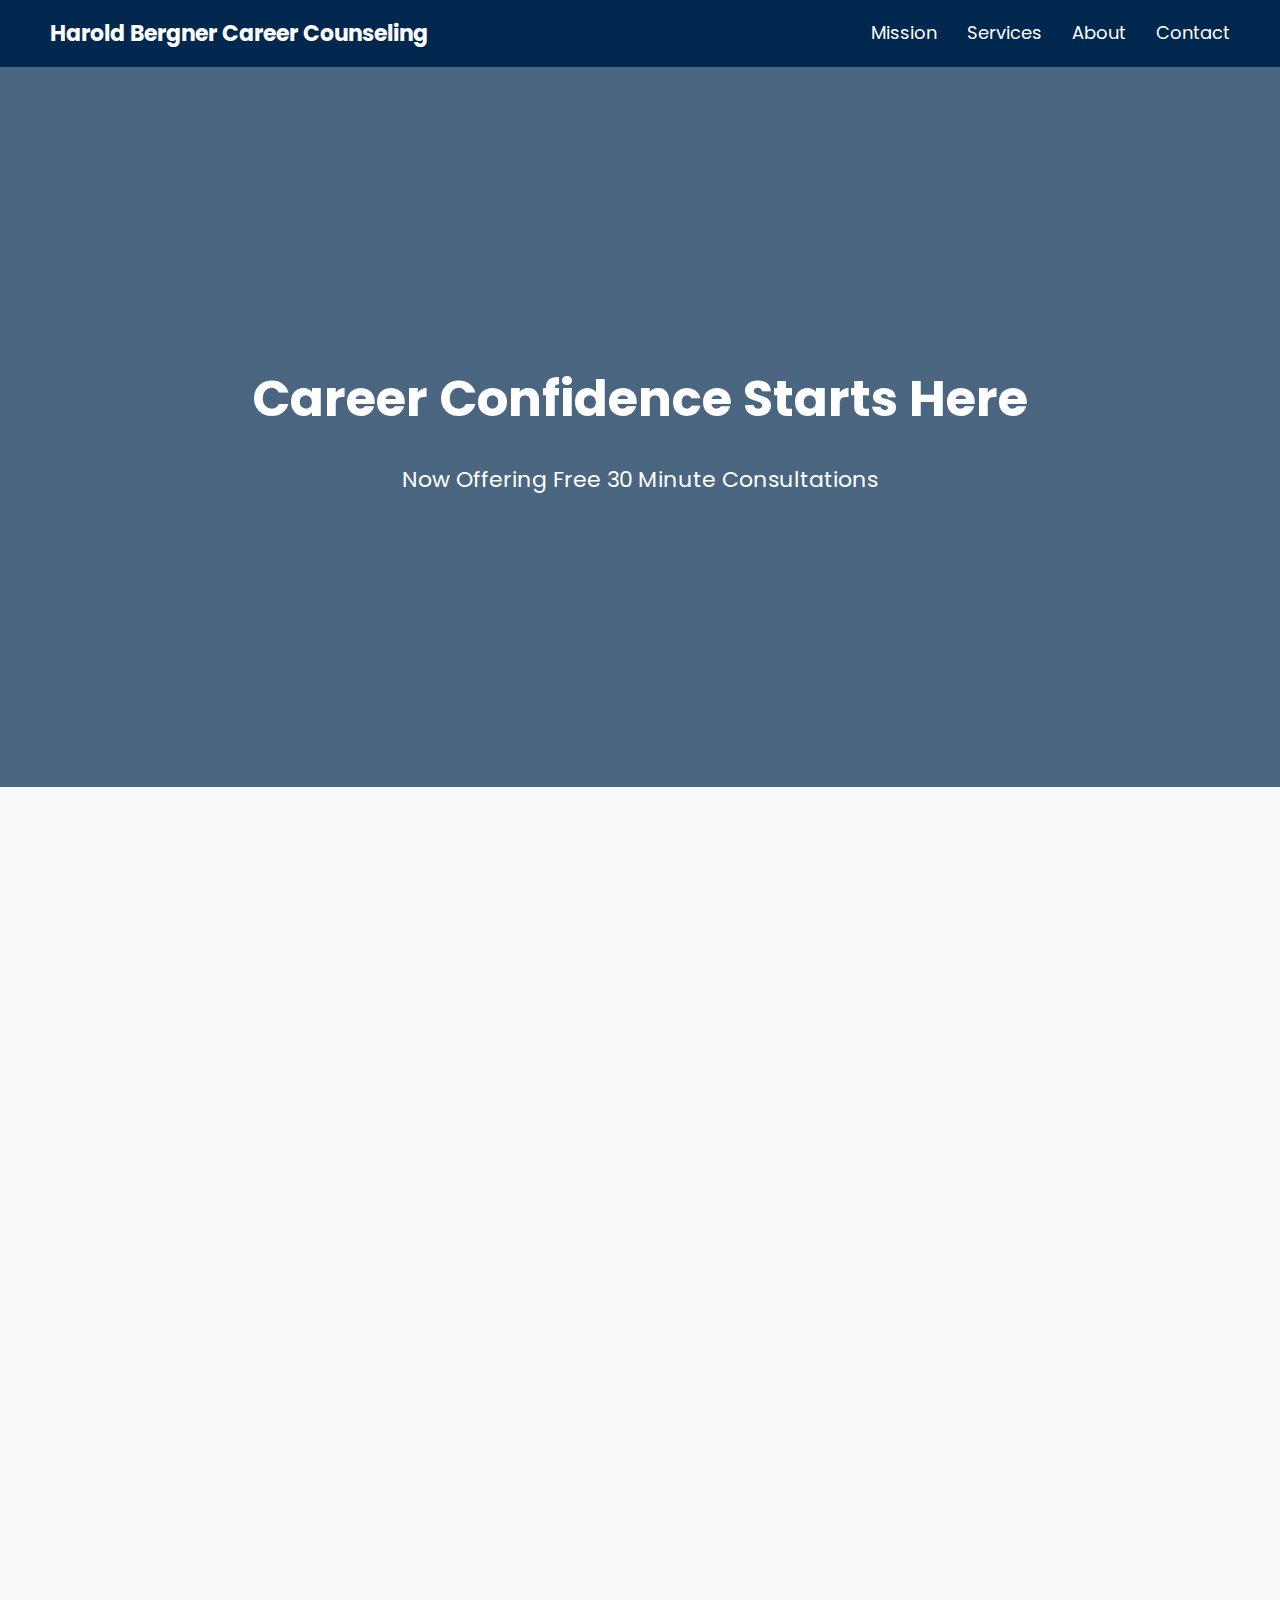
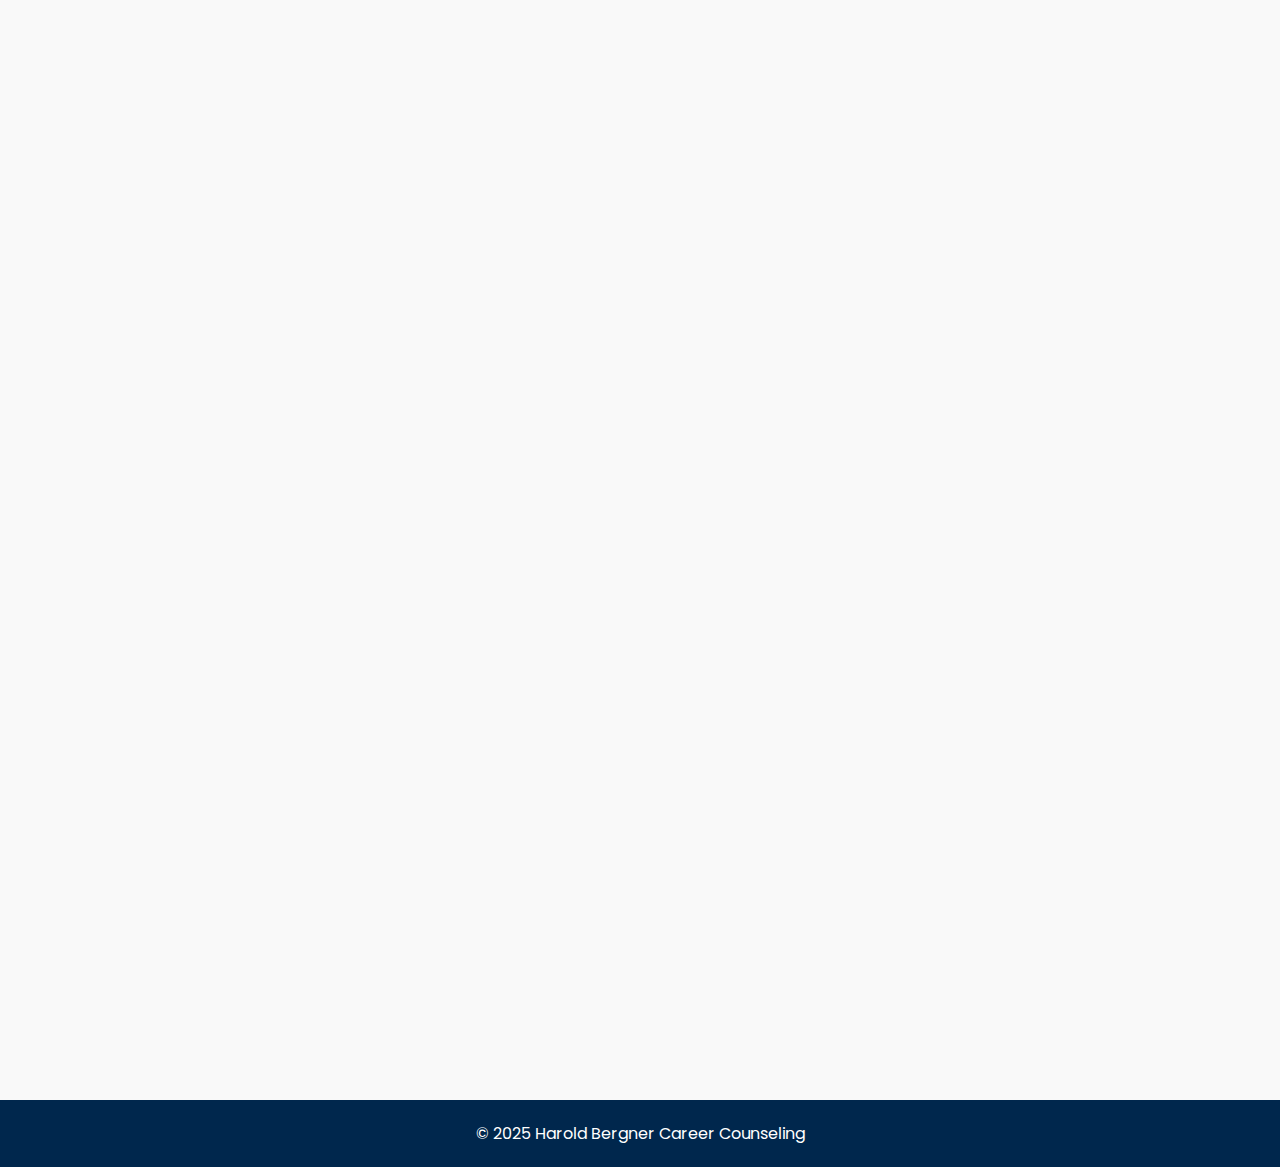
<file: index.html>
<!DOCTYPE html>
<html lang="en">
<head>
    <meta charset="UTF-8">
    <meta name="viewport" content="width=device-width, initial-scale=1.0">
    <title>Harold Bergner Career Counseling</title>
    <link rel="stylesheet" href="styles.css">
    <!-- Add Google Font for better cross-platform typography -->
    <link rel="preconnect" href="https://fonts.googleapis.com">
    <link rel="preconnect" href="https://fonts.gstatic.com" crossorigin>
    <link href="https://fonts.googleapis.com/css2?family=Poppins:wght@400;500;700&display=swap" rel="stylesheet">
</head>
<body>
    <!-- Navigation Bar -->
    <nav class="navbar">
        <div class="logo">Harold Bergner Career Counseling</div>
        <!-- Menu toggle for mobile will be added via JavaScript -->
        <ul class="nav-links">
            <li><a href="#mission" class="nav-link">Mission</a></li>
            <li><a href="#services" class="nav-link">Services</a></li>
            <li><a href="#about" class="nav-link">About</a></li>
            <li><a href="#contact" class="nav-link">Contact</a></li>
        </ul>
    </nav>

    <!-- Hero Section -->
    <section class="hero">
        <div class="hero-content">
            <h1>Career Confidence Starts Here</h1>
            <p>Now Offering Free 30 Minute Consultations</p>
        </div>
    </section>

    <!-- Mission Statement Section -->
    <section id="mission" class="content-section">
        <h2>Mission Statement</h2>
        <p>Dear Students,</p>
        <p>At elite universities, students are often told that there are only a few set paths to success, and that deviating from these paths puts you at a disadvantage. Take, for example, the pressure many students feel to decide on a career in investment banking by the start of their sophomore year, or the constant pressure to network relentlessly to secure a job. The message is clear: if you don't commit to one of these paths early enough, you'll be left behind.</p>
        <p>However, many students fail to recognize the inherent value in simply being at a top-tier university and having a solid resume. These credentials alone can make them competitive for a wide variety of roles. It's often the students who should be the least worried who worry the most—I know because I was one of them.</p>
        <p>I'm starting Harold Bergner Career Counseling because I want to help students alleviate the stress that comes with career planning. College is the best time of your life. You're old enough to start to have an identity but young enough to not have the weight of real-world responsibilities. Outside of class and studying, it should be spent socializing and exploring genuine areas of interest, not forcing yourself to do things you don't want to just to get "ahead" in your career.</p>
        <p>While university career counselors can offer valuable guidance in some cases, they often present the recruitment process as a formula – do X, Y, and Z, and with your grades and resume, you'll land the job. The truth? There's no formula, and luck plays a huge role in landing any job offer. Does the exact wording of your resume really matter? Think about it from the perspective of a recruiter who has to read 200 of them – no! Is that one networking call going to push you over the edge? Probably not. They push "straight-line methods" because that's what they were taught to do, and sure, they work sometimes. But this approach isn't the best fit for many students and offers no guarantee of success. It often leads students to pour all their energy into one narrow path, closing off other opportunities that might be a better fit.</p>
        <p>What I offer to students that university career counselors cannot is context — context that is impossible to have while going through the process, context that I certainly lacked at the time. Some examples of context:</p>
        <ul class="highlights">
            <li>It is possible to get a prestigious finance job with no networking and no prior finance experience.</li>
            <li>Companies aren't looking to hire Albert Einstein. They're hiring a 23-year-old kid. The bar for excellence is not that high.</li>
            <li>You may not actually end up being happy with the job you've been working so hard to get (a friend of mine has already switched and two are actively trying to).</li>
            <li>You could have a 2.5 GPA and a thin resume and 99% of entry-level jobs would consider you.</li>
        </ul>
        <p>I work with students at every stage of their college journey. For freshmen and sophomores, we focus on how your major and course selection can guide your career exploration. For juniors and seniors, the focus shifts to tactical strategies for landing interviews and securing job offers.</p>
        <p>My rates are significantly cheaper than the so-called "experts," and I am offering free 30-minute consultations. How we work together will depend on what you need — some students may want regular live sessions, while others might just have occasional questions here and there. If you're interested in my services, please don't hesitate to reach out.</p>
        <p>And remember – you got this!</p>
        <p>Sincerely, <br> Harold Bergner</p>
    </section>

    <!-- Services Section -->
    <section id="services" class="content-section">
        <h2>Services</h2>
        <div class="service-group">
            <p><strong>Services I Offer:</strong></p>
            <ul class="highlights">
                <li>Career Exploration: There's a lot out there</li>
                <li>Course Selection: Do what interests you, but college is a great place to build technical skills</li>
                <li>Resume Strengthening Strategies: Quantity > quality in many cases</li>
                <li>Interview Strategies: Don't overdo it—just be yourself.</li>
                <li>Networking Strategies: Mostly overrated</li>
            </ul>
        </div>
        <div class="service-group">
            <p><strong>Services I Probably Won't Offer (But depends on the student):</strong></p>
            <ul class="highlights">
                <li>In-depth Resume Review: Leave that to the University counselors</li>
                <li>Live Interview Prep: Behavioral, banking technicals, consulting cases, etc.</li>
                <li>Inspiring Fear, Crippling Confidence, or Making Myself the Focal Point of Your Life</li>
            </ul>
        </div>
    </section>

    <!-- About Me Section -->
    <section id="about" class="content-section">
        <h2>About</h2>
        <p>I'm originally from Boca Raton, Florida, and I studied Information Science and Economics at Cornell. Early on, I struggled with the recruiting process, but over time I figured out strategies that actually worked. After graduating, I started working as a Business Analyst at Capital One. Outside of work, you'll usually find me playing basketball, going for a run, or hanging out with friends.</p>
    </section>
    
    <!-- Contact Info Section -->
    <section id="contact" class="content-section">
        <h2>Contact Me</h2>
        <div class="contact-info">
            <p>📧 <a href="mailto:haroldbergner@gmail.com">haroldbergner@gmail.com</a></p>
            <p>📞 <a href="tel:5618668373">561-866-8373</a></p>
            <p>🖇️ <a href="https://www.linkedin.com/in/harold-bergner-a81613199/" target="_blank">Connect on LinkedIn</a></p>
            <p>📍 1919 North Nash Street, Arlington, VA 22209</p> 
            <p>📄 <a href="https://drive.google.com/file/d/1xEG6tfQvTjvMXzbURu-mgRHOPD_nhDxl/view?usp=sharing" target="_blank">Resume</a></p>
        </div>
    </section>

    <footer>
        <p>&copy; 2025 Harold Bergner Career Counseling</p>
    </footer>

    <script src="script.js"></script>
</body>
</html>
</file>
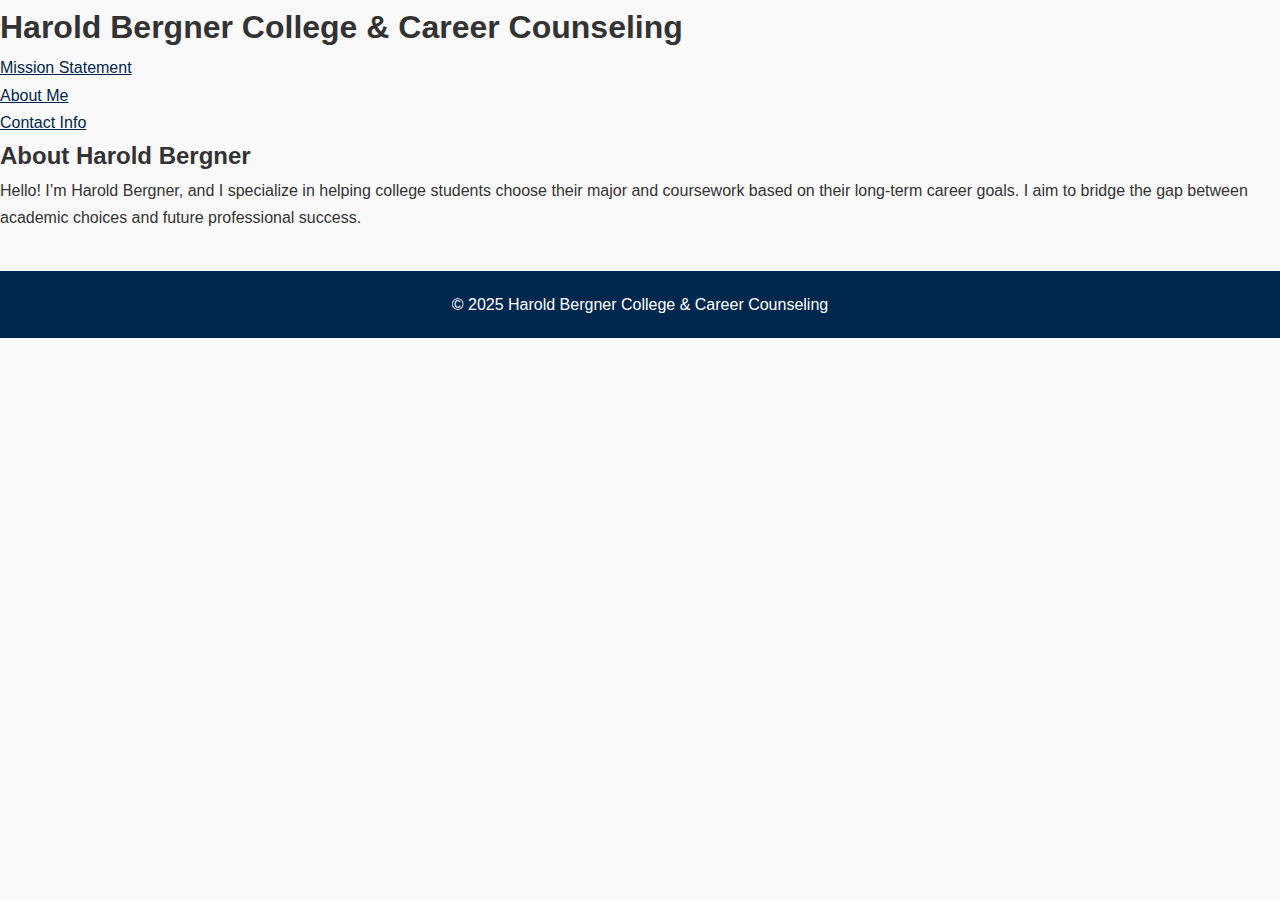
<file: about.html>
<!DOCTYPE html>
<html lang="en">
<head>
    <meta charset="UTF-8">
    <meta name="viewport" content="width=device-width, initial-scale=1.0">
    <title>About Me</title>
    <link rel="stylesheet" href="styles.css">
</head>
<body>
    <header>
        <h1>Harold Bergner College & Career Counseling</h1>
        <nav>
            <ul>
                <li><a href="mission.html">Mission Statement</a></li>
                <li><a href="about.html">About Me</a></li>
                <li><a href="contact.html">Contact Info</a></li>
            </ul>
        </nav>
    </header>
    <main>
        <h2>About Harold Bergner</h2>
        <p>Hello! I’m Harold Bergner, and I specialize in helping college students choose their major and coursework based on their long-term career goals. I aim to bridge the gap between academic choices and future professional success.</p>
    </main>
    <footer>
        <p>&copy; 2025 Harold Bergner College & Career Counseling</p>
    </footer>
</body>
</html>
</file>
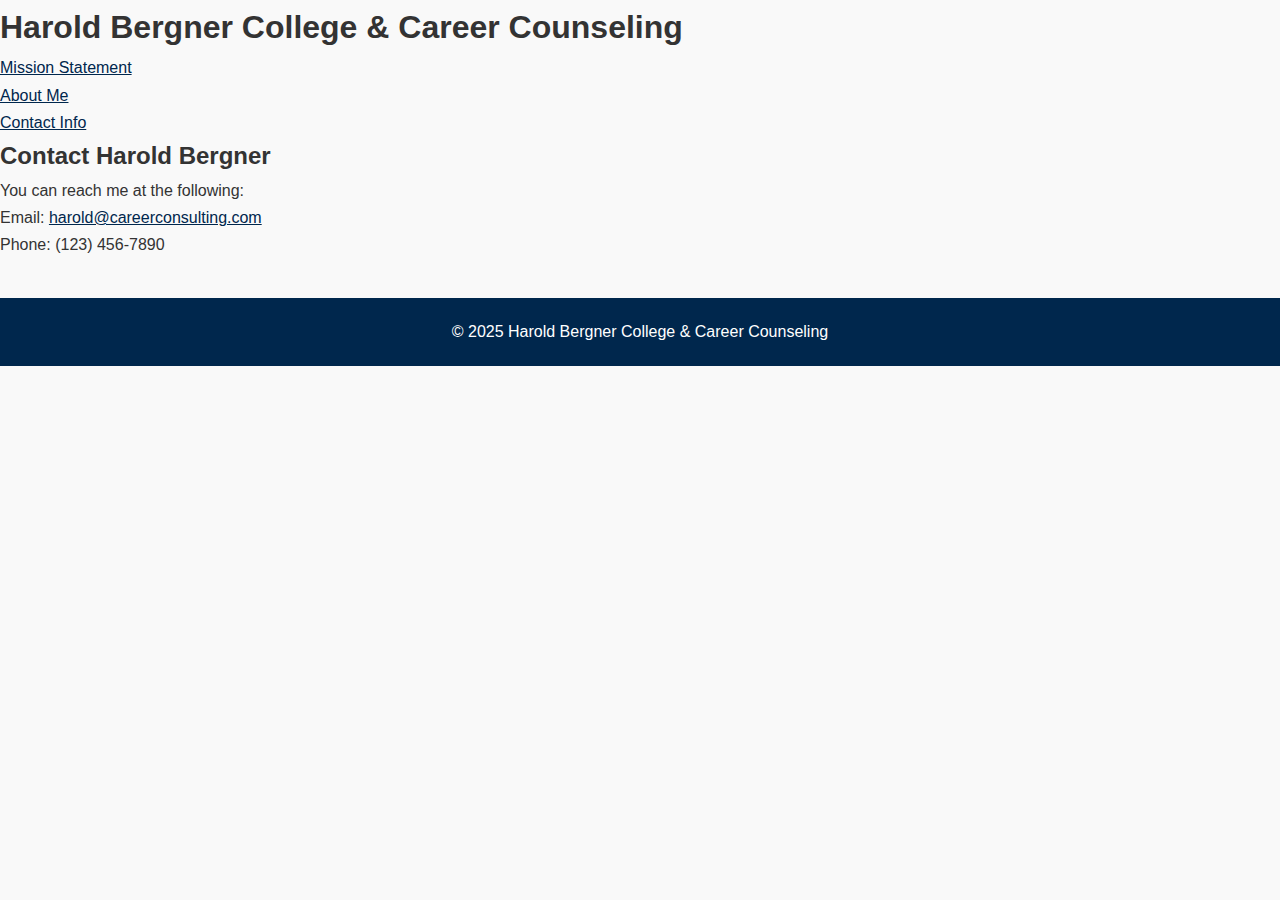
<file: contact.html>
<!DOCTYPE html>
<html lang="en">
<head>
    <meta charset="UTF-8">
    <meta name="viewport" content="width=device-width, initial-scale=1.0">
    <title>Contact Info</title>
    <link rel="stylesheet" href="styles.css">
</head>
<body>
    <header>
        <h1>Harold Bergner College & Career Counseling</h1>
        <nav>
            <ul>
                <li><a href="mission.html">Mission Statement</a></li>
                <li><a href="about.html">About Me</a></li>
                <li><a href="contact.html">Contact Info</a></li>
            </ul>
        </nav>
    </header>
    <main>
        <h2>Contact Harold Bergner</h2>
        <p>You can reach me at the following:</p>
        <ul>
            <li>Email: <a href="mailto:harold@careerconsulting.com">harold@careerconsulting.com</a></li>
            <li>Phone: (123) 456-7890</li>
        </ul>
    </main>
    <footer>
        <p>&copy; 2025 Harold Bergner College & Career Counseling</p>
    </footer>
</body>
</html>
</file>
<file: styles.css>
/* Reset Styles */
* {
    margin: 0;
    padding: 0;
    box-sizing: border-box;
}

/* Base Styling */
body {
    font-family: 'Poppins', sans-serif;
    line-height: 1.7;
    background: #f9f9f9;
    color: #333;
    scroll-behavior: smooth;
}

/* Navigation Bar - Desktop First */
.navbar {
    display: flex;
    justify-content: space-between;
    align-items: center;
    background-color: #00274D;
    padding: 15px 50px;
    position: sticky;
    top: 0;
    z-index: 1000;
}

.logo {
    color: white;
    font-size: 22px;
    font-weight: bold;
}

.nav-links {
    display: flex;
    list-style: none;
}

.nav-links li {
    display: inline;
    margin-left: 30px;
}

.nav-links a {
    color: white;
    text-decoration: none;
    font-size: 18px;
    transition: color 0.3s ease;
}

.nav-links a:hover {
    color: #ffcc00;
}

/* Hide hamburger menu by default (desktop) */
.menu-toggle {
    display: none;
}

/* Hero Section */
.hero {
    height: 80vh;
    background: linear-gradient(rgba(0, 39, 77, 0.7), rgba(0, 39, 77, 0.7)), url('https://images.unsplash.com/photo-1580894908361-3f5c72fcff38') no-repeat center center/cover;
    display: flex;
    justify-content: center;
    align-items: center;
    text-align: center;
    color: white;
    padding: 20px;
}

.hero-content h1 {
    font-size: 50px;
    margin-bottom: 20px;
}

.hero-content p {
    font-size: 22px;
}

/* Content Sections */
.content-section {
    max-width: 1000px;
    margin: 80px auto;
    padding: 40px;
    background: white;
    border-radius: 12px;
    box-shadow: 0 4px 20px rgba(0, 0, 0, 0.1);
}

.content-section h2 {
    font-size: 36px;
    color: #00274D;
    margin-bottom: 20px;
}

.content-section p, .content-section ul {
    font-size: 19px;
    margin-bottom: 20px;
}

.highlights {
    list-style-type: none;
    padding-left: 0;
    margin-left: 0;
}

.highlights li {
    position: relative;
    padding-left: 1.5em;
    margin-bottom: 10px;
    line-height: 1.5;
}

.highlights li::before {
    content: "•";
    position: absolute;
    left: 0;
    top: 0;
    color: #333;
}

/* Link Styling */
a {
    color: #00274D;
}

a:hover {
    color: #0056b3;
}

/* Footer */
footer {
    background-color: #00274D;
    color: white;
    text-align: center;
    padding: 20px;
    margin-top: 40px;
}

/* Service groups styling */
.service-group {
    margin-bottom: 30px;
}

/* Contact info styling */
.contact-info p {
    margin-bottom: 12px;
}

.contact-info a {
    text-decoration: none;
    transition: color 0.2s;
}

.contact-info a:hover {
    text-decoration: underline;
}

/* MOBILE STYLES - Only apply below 768px */
@media screen and (max-width: 768px) {
    /* Add bottom padding to account for fixed tabs */
    body {
        padding-bottom: 60px;
    }
    
    /* Hide desktop navigation on mobile */
    .navbar .nav-links {
        display: none;
    }
    
    /* No dropdown toggle needed anymore */
    .menu-toggle {
        display: none;
    }
    
    /* Create new mobile tabs navigation */
    .mobile-tabs {
        display: flex;
        position: fixed;
        bottom: 0;
        left: 0;
        width: 100%;
        background-color: #00274D;
        justify-content: space-around;
        align-items: center;
        z-index: 1000;
        box-shadow: 0 -2px 10px rgba(0, 0, 0, 0.1);
    }
    
    .mobile-tabs a {
        color: white;
        text-decoration: none;
        padding: 15px 0;
        text-align: center;
        font-size: 14px;
        flex: 1;
        display: flex;
        flex-direction: column;
        align-items: center;
    }
    
    .mobile-tabs a:hover,
    .mobile-tabs a.active {
        color: #ffcc00;
    }
    
    .mobile-tabs .tab-icon {
        font-size: 20px;
        margin-bottom: 5px;
    }
    
    /* Hero section adjustments */
    .hero {
        height: 60vh;
    }
    
    .hero-content h1 {
        font-size: 32px;
        margin-bottom: 15px;
    }
    
    .hero-content p {
        font-size: 18px;
    }
    
    /* Content section adjustments */
    .content-section {
        margin: 40px 15px;
        padding: 25px 20px;
    }
    
    .content-section h2 {
        font-size: 28px;
        margin-bottom: 15px;
    }
    
    .content-section p, 
    .content-section ul {
        font-size: 16px;
        margin-bottom: 15px;
    }
    
    /* Adjust footer to account for fixed tabs */
    footer {
        margin-bottom: 60px;
    }
}

/* Small mobile devices */
@media screen and (max-width: 480px) {
    .hero-content h1 {
        font-size: 28px;
    }
    
    .hero-content p {
        font-size: 16px;
    }
    
    .content-section h2 {
        font-size: 24px;
    }
    
    .content-section {
        padding: 20px 15px;
    }
    
    .mobile-tabs a {
        font-size: 12px;
    }
}
</file>
